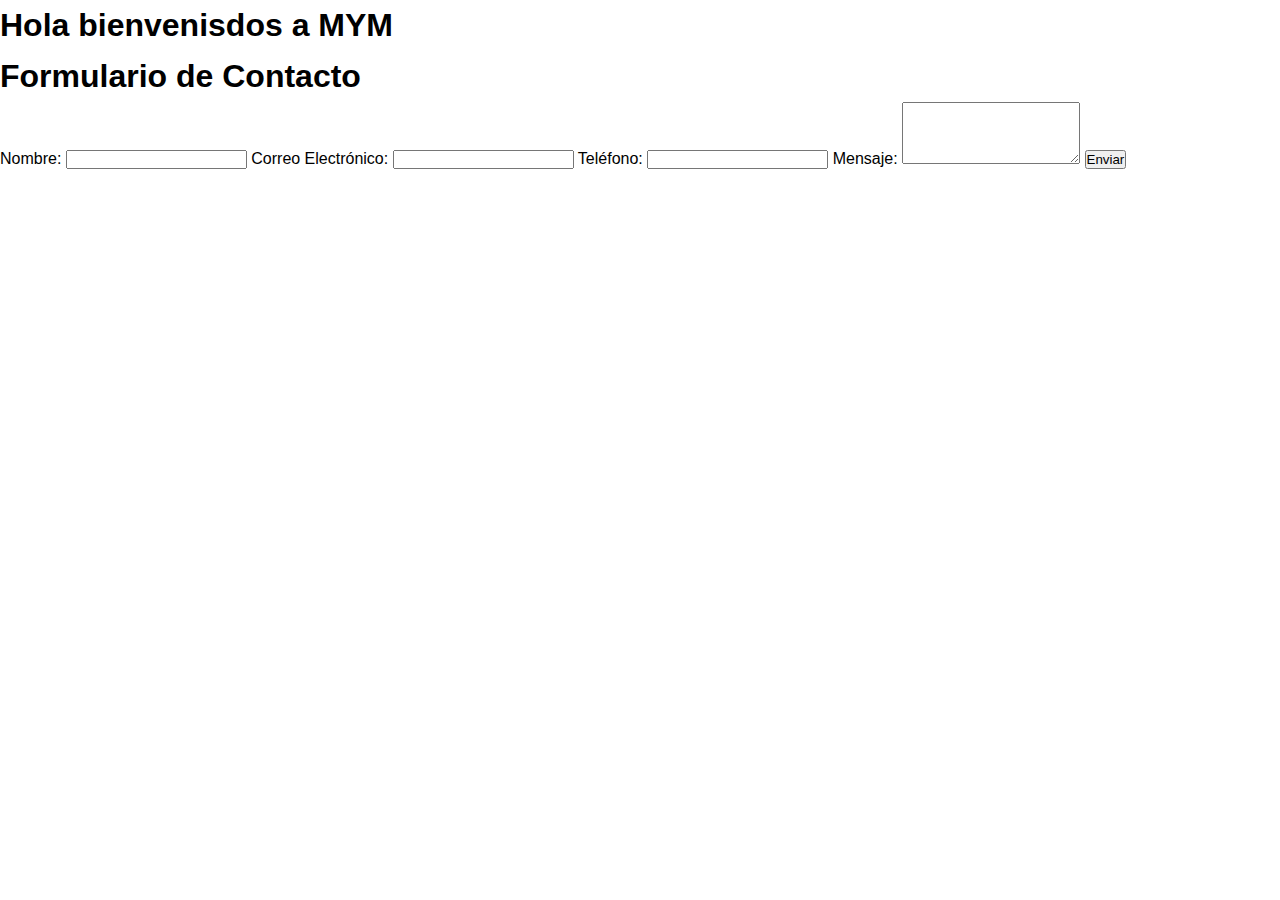
<file: Contacto.html>
<!DOCTYPE html>
<html lang="en">
<head>
    <meta charset="UTF-8">
    <meta name="viewport" content="width=device-width, initial-scale=1.0">
    <title>Document</title>
    <link rel="stylesheet" href="Style.css">
</head>
<body>
    <h1>Hola bienvenisdos a MYM</h1>
    
        <div class="container">
            <h1>Formulario de Contacto</h1>
            <form action="mensaje" method="post">
                <label for="name">Nombre:</label>
                <input type="text" id="name" name="nombre" required>
                <label for="email">Correo Electrónico:</label>
                <input type="email" id="email" name="email" required>
                <label for="phone">Teléfono:</label>
                <input type="tel" id="phone" name="phone">
                <label for="message">Mensaje:</label>
                <textarea id="message" name="message" rows="4" required></textarea>
                <button type="submit">Enviar</button>
            </form>
        </div>
</body>
</html>
</file>
<file: Style.css>
.carrito img{
    width: 25px;
    cursor: pointer;
}

* {
    margin: 0;
    padding: 0;
    box-sizing: border-box;
}

body {
    font-family: 'Arial', sans-serif;
    line-height: 1.6;
}

header {
    background-color: #e789ad;
    color: #fff;
    padding: 1rem 0;
}

nav {
    display: flex;
    justify-content: space-between;
    align-items: center;
    max-width: 1200px;
    margin: 0 auto;
    padding: 0 20px;
}

.logo h1 {
    font-size: 24px;
}

.nav-links {
    list-style: none;
    display: flex;
}

.nav-links li {
    margin-left: 20px;
}

.nav-links a {
    color: #fff;
    text-decoration: none;
    font-size: 18px;
    transition: color 0.3s ease;
}

.nav-links a:hover {
    color: #0e0d0d;
}

.hero {
    background: url('fondo-ropa.jpg') no-repeat center center/cover;
    color: #fff;
    text-align: center;
    padding: 100px 20px;
}

.hero h2 {
    font-size: 48px;
    margin-bottom: 20px;
}

.hero p {
    font-size: 24px;
    margin-bottom: 40px;
}

.btn {
    background-color: #f089ad;
    color: #333;
    padding: 10px 20px;
    text-decoration: none;
    font-size: 18px;
    border-radius: 5px;
    transition: background-color 0.3s ease;
}

.btn:hover {
    background-color: #fff;
}

.productos {
    max-width: 1200px;
    margin: 50px auto;
    padding: 0 20px;
    text-align: center;
}

.producto-grid {
    display: flex;
    justify-content: space-around;
    flex-wrap: wrap;
}

.producto {
    background-color: #f9f9f9;
    padding: 20px;
    margin: 20px;
    border: 1px solid #ddd;
    border-radius: 10px;
    width: 300px;
    text-align: center;
}

.producto img {
    max-width: 100%;
    height: auto;
    border-radius: 10px;
}

.producto h3 {
    font-size: 22px;
    margin: 15px 0;
}

.producto p {
    font-size: 18px;
    color: #333;
}

footer {
    background-color: #333;
    color: #fff;
    text-align: center;
    padding: 20px 0;
    margin-top: 40px;
}

.menu-vertical {
    position: absolute;
    display: none;
    list-style: none;
    width: 200px;
    background-color: rgba(0, 0, 0, .5);
}

.menu-vertical a {
    color: white;
    text-decoration: none;
    display: block;
    padding: 10px 20px;
}

.menu-vertical a:hover {
    background-color: rgba(0, 0, 0, .5);
}

.nav-links li:hover .menu-vertical {
    display: block;
}


/* contacto*/
</file>
